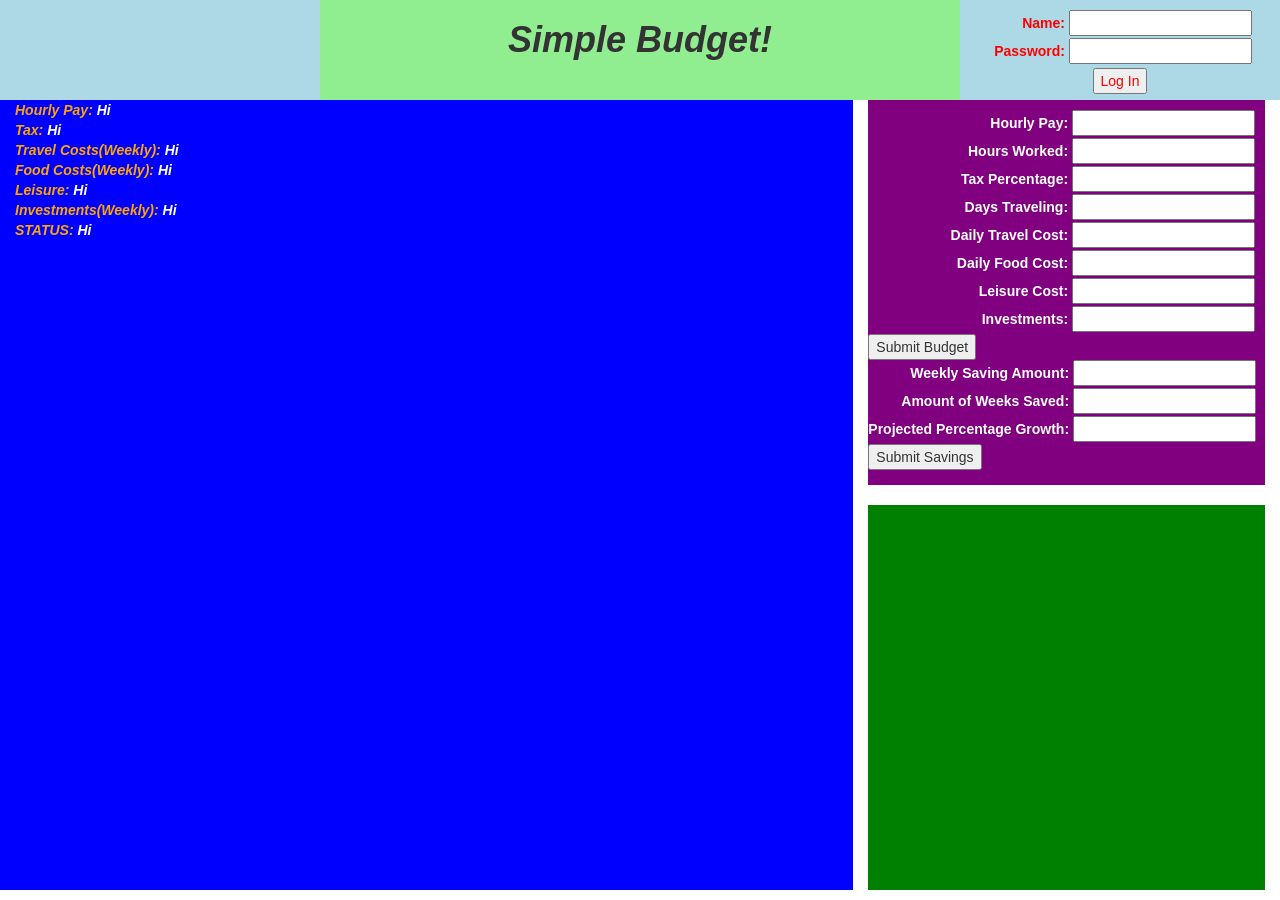
<file: index.html>
<!DOCTYPE html>
<html>

<head>
	<meta charset='utf-8'>
	<title> Simple Budget </title>
	<link rel="stylesheet" link="text/css" href="main.css">
	<link rel="stylesheet" href="http://maxcdn.bootstrapcdn.com/bootstrap/3.3.6/css/bootstrap.min.css">
	<script src="script.js"></script>
	<div class='col-md-3 small-blue'> </div>
	
	<div class='col-md-6 small-green'>
		<h1> <i><strong>Simple Budget! </strong></i></h1>
	</div>
	
	<div class='col-md-3 small-blue'> 
		<form id='log-in-form'>
			<div>
				<label id='log-in-label' for='name'> Name: </label>
				<input type='text' name='user_name'>
			</div>
			
			<div>
				<label id='log-in-label' for='password'> Password: </label>
				<input type='text' name='user_password'> 
			</div>

			<div class='button' id='log-in-button'>
				<button type='submit' onclick='simulate_login()'> Log In </button>
			</div>
		</form> 
	</div>

</head>

<body>
<div class='container-fluid'>
	<div class='row'>
		<div class='left-body-fields col-md-8'>
			<div class ='display-budget'>
				Hourly Pay:
				<div class='budget-item inliner' id='display_weekly_pay'>Hi</div>
				<br>
				Tax:
				<div class='budget-item inliner' id='display_tax_pay'>Hi</div>
				<br>
				Travel Costs(Weekly):
				<div class='budget-item inliner' id='display_travel_cost'>Hi</div>
				<br>
				Food Costs(Weekly):
				<div class='budget-item inliner' id='display_food_cost'>Hi</div>
				<br>
				Leisure:
				<div class='budget-item inliner' id='display_leisure_cost'>Hi</div>
				<br>
				Investments(Weekly):
				<div class='budget-item inliner' id='display_investment_cost'>Hi</div>
				<br>
				STATUS:
				<div class='budget-item inliner' id='display_status'>Hi</div>
			</div>

		</div>
		
		<div class = 'right-body-fields col-md-4'>
			<div class='top-body'>
				<div class='user-budget-form'>
					<form id='user-budget-form'>
						<div class='budget-input'>
							<label for='Hourly Pay'> Hourly Pay: </label>
							<input type='number' name='hourly_pay'> 
						</div>

						<div class='budget-input'> 
							<label for='Hours Worked'> Hours Worked: </label>
							<input type='number' name='hours_worked'>
						</div>

						<div class='budget-input'>
							<label for='Tax'> Tax Percentage: </label>
							<input type='number' name='tax'>
						</div>

						<div class='budget-input'>
							<label for='Days Traveling'> Days Traveling:</label>
							<input type='number' name='days_traveling'>
						</div>

						<div class='budget-input'>
							<label for='Travel Cost'> Daily Travel Cost:</label>
							<input type='number' name='travel_cost'>
						</div>

						<div class='budget-input'>
							<label for='Daily Food Cost'> Daily Food Cost: </label>
							<input type='number' name='food_cost_daily'>
						</div>

						<div class='budget-input'>
							<label for='Leisure Cost'> Leisure Cost: </label>
							<input type='number' name='leisure_cost'>
						</div>

						<div class='budget-input'>
							<label for='Investment Cost'>Investments: </label>
							<input type='number' name='investments'>
						</div>
					</form>
					<button onclick="display_budget_data()"> Submit Budget </button>
				</div>

				<div class='user-savings-form'>
					<form id='user-savings-form'>
						<div class='saving-input'>
							<label for='Weekly Savings Amount'>Weekly Saving Amount:</label>
							<input type='number' name='saving_cost'>
						</div>

						<div class='saving-input'>
							<label for='Amount of Weeks Saved'>Amount of Weeks Saved:</label>
							<input type='number' name='num_weeks'>
						</div>

						<div class='saving-input'>
							<label for='Projected Growth'>Projected Percentage Growth:</label>
							<input type='number' name='growth'>
						</div>
					</form>
					<button onclick="display_savings_data()">Submit Savings </button>
				</div>
				
			</div>

			<div class='mid-divider'>

			</div>

			<div class ='bottom-body'>

			</div>
		</div>
	</div>
</div>
</body>

</html>
</file>
<file: main.css>
.inliner{
	display:inline;
}

.budget-item{
	color:white;
}

.small-blue{
	background-color: lightblue;
	height:100px;
}

.small-green{
	text-align: center;
	background-color: lightgreen;
	height: 100px;
}

#log-in-form{

	color:red;
	padding-top:10px;
}


#log-in-label {
    /* To make sure that all labels have the same size and are properly aligned */
    display: inline-block;
    width: 90px;
    text-align: right;
}

#log-in-button{
	text-align:center;
	padding-top:2px;
}

.left-body-fields{
	background-color: blue;
	height:790px;
}

.top-body{
	height:385px;
	background-color:purple;
}

.mid-divider{
	height:20px;
	background-color:white;
}

.bottom-body{
	height: 385px;
	background-color:green;
}

#user-budget-form{
	padding-top:10px;
	padding-right:10px;
	display:inline-block;
	text-align: right;
	float:right;
}

.budget-input label{
	color:white;
}

.saving-input label{
	color:white;
}

.display-budget{
	display:inline;
	font-weight: bold;
	font-style: italic;
	color:orange;
}

#user-savings-form{
	display:inline-block;
	text-align:right;
	float:left;
}
</file>
